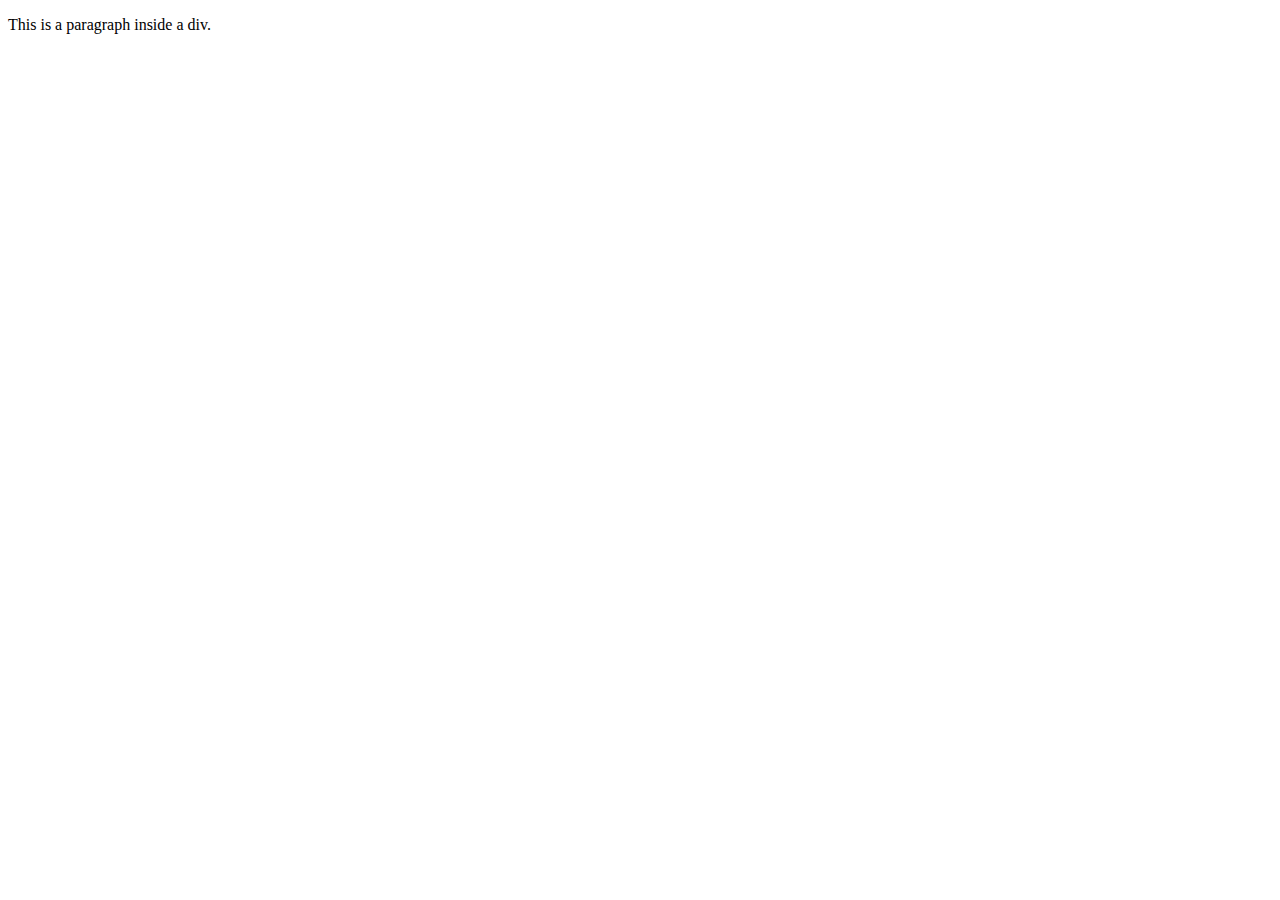
<file: mywebsite/high-venture/odinproject/pages/about.html>
<!DOCTYPE html>
<html lang="en">
<head>
  <meta charset="UTF-8">
  <meta name="viewport" content="width=device-width, initial-scale=1.0">
  <title>Document</title>
</head>
<body>
  <div>
    <p>This is a paragraph inside a div.</p>
</div>
  
</body>
</html>
</file>
